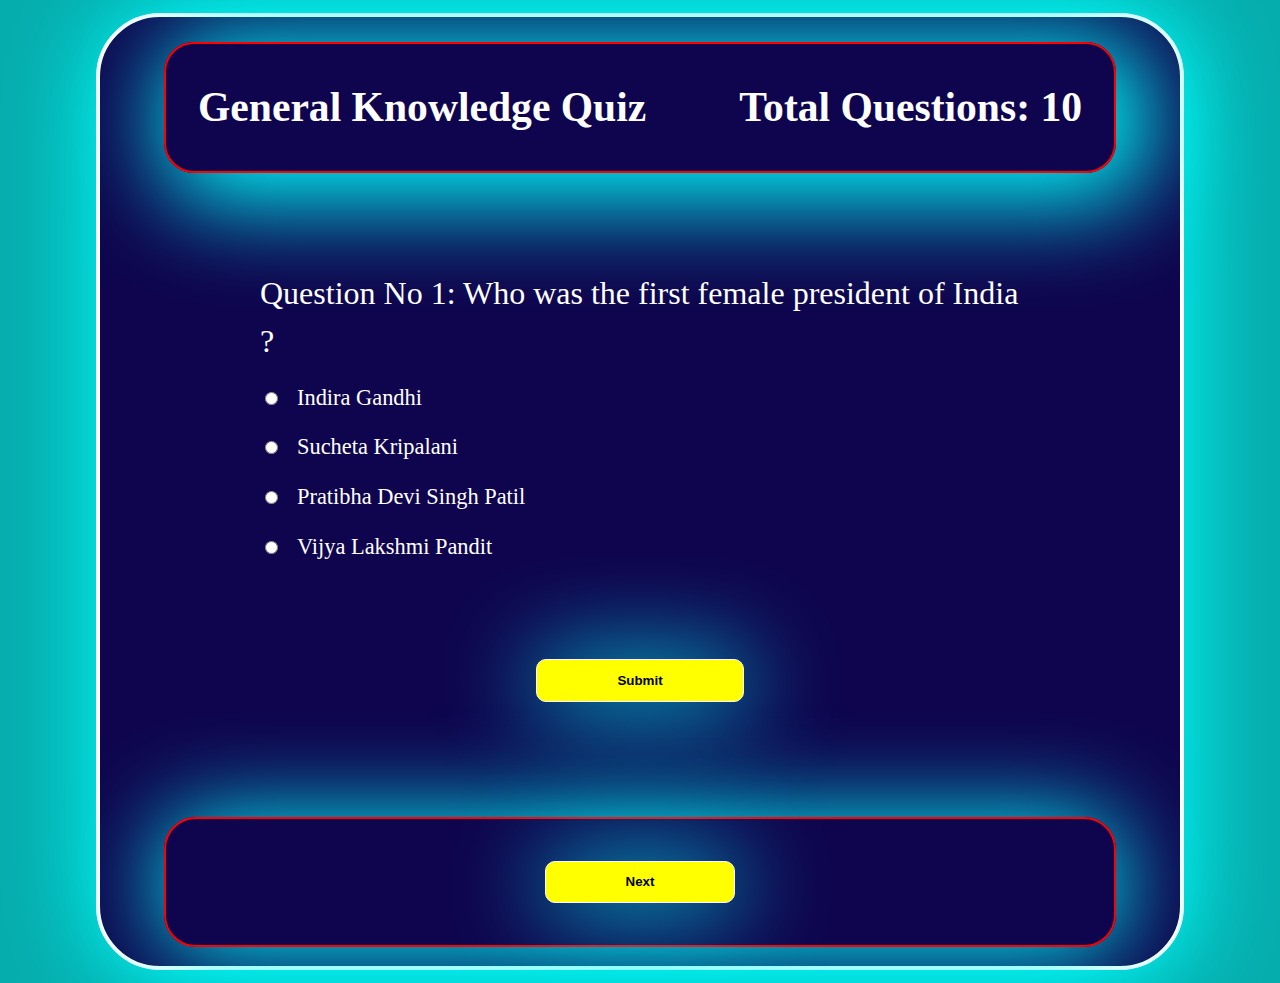
<file: block-BJaaim/code/index.html>
<!DOCTYPE html>
<html lang="en">
<head>
    <meta charset="UTF-8">
    <meta http-equiv="X-UA-Compatible" content="IE=edge">
    <meta name="viewport" content="width=device-width, initial-scale=1.0">
    <title>Quiz App</title>
    <link rel="stylesheet" href="./assets/stylesheets/style.css">

</head>
<body>
    <div class="main-container">
        <header class="flex justify-btwn items-center justify-center">
            <h1>General  Knowledge Quiz </h1>
                <p class="totalQ"></p>
            </header>
        
            <section class="flex justify-center">
                <div class="quiz flex justify-center">
                
                </div>
            </section>

            <footer class="flex justify-center">
                <div class="btn-container flex justify-between">
                    <button class="prev">Previous</button>
                    <button class="next">Next</button>
                    <button class="show-result">Show Result</button>
                </div>        
            </footer>
    </div>
    
    <script src="./assets/scripts/data.js"></script>
    <script src="./assets/scripts/index.js"></script>
</body>
</html>
</file>
<file: block-BJaaim/code/assets/stylesheets/style.css>
/* http://meyerweb.com/eric/tools/css/reset/ 
   v2.0 | 20110126
   License: none (public domain)
*/
html, body, div, span, applet, object, iframe,
h1, h2, h3, h4, h5, h6, p, blockquote, pre,
a, abbr, acronym, address, big, cite, code,
del, dfn, em, img, ins, kbd, q, s, samp,
small, strike, strong, sub, sup, tt, var,
b, u, i, center,
dl, dt, dd, ol, ul, li,
fieldset, form, label, legend,
table, caption, tbody, tfoot, thead, tr, th, td,
article, aside, canvas, details, embed,
figure, figcaption, footer, header, hgroup,
menu, nav, output, ruby, section, summary,
time, mark, audio, video {
  margin: 0;
  padding: 0;
  border: 0;
  font-size: 100%;
  font: inherit;
  vertical-align: baseline;
}

/* HTML5 display-role reset for older browsers */
article, aside, details, figcaption, figure,
footer, header, hgroup, menu, nav, section {
  display: block;
}

body {
  line-height: 1;
}

ol, ul {
  list-style: none;
}

blockquote, q {
  quotes: none;
}

blockquote:before, blockquote:after,
q:before, q:after {
  content: "";
  content: none;
}

table {
  border-collapse: collapse;
  border-spacing: 0;
}

*, *::before, *::after {
  box-sizing: border-box;
}

html {
  font-size: 16px;
}

body {
  line-height: 1.5;
  background-color: #07adad;
}

.flex {
  display: flex;
}

.justify-center {
  justify-content: center;
}

.items-center {
  align-items: center;
}

.justify-btwn {
  justify-content: space-between;
}

.main-container {
  background-color: #0f054e;
  margin: 0.8rem 6rem;
  border: 4px solid white;
  border-radius: 4rem;
  box-shadow: 0.1rem 0.2rem 6rem 0.1rem aqua;
}

header {
  margin: 0 4rem;
  margin-top: 1.6rem;
  padding: 2rem;
  box-shadow: 1rem 0.8rem 6rem 1rem aqua;
  border: 2px solid red;
}
header h1 {
  color: white;
  font-size: 2.6rem;
  font-weight: 600;
}
header p {
  color: white;
  font-size: 2.6rem;
  font-weight: 600;
}

.quiz, header {
  border-radius: 30px;
}

.quiz {
  width: 100%;
  font-size: 1.4rem;
  padding: 6rem;
  margin: 0 4rem;
}

.question {
  font-size: 2rem;
  padding-bottom: 1rem;
  color: white;
}

.options .options-container {
  margin-bottom: 1rem;
}
.options .options-container label {
  color: white;
  font-size: 1.4rem;
  font-weight: 400;
  padding-left: 1rem;
}

footer {
  border-radius: 2rem;
  border: 2px solid red;
  padding: 2.6rem;
  margin: 1.2rem 4rem;
  box-shadow: 0.1rem 0.2rem 6rem 0.1rem aqua;
}

.button-wrapper {
  display: flex;
  justify-content: center;
}
.button-wrapper button {
  border: 1px solid white;
  padding: 0.8rem 5rem;
  display: inline-block;
  border-radius: 10px;
  margin-top: 5rem;
  background: yellow;
  outline: none;
  font-weight: 800;
  transition: ease-in-out 900ms;
  box-shadow: 0.1rem 0.2rem 6rem 0.1rem aqua;
}
.button-wrapper button:hover {
  transform: scale(1.2);
  background: greenyellow;
}

.btn-container button {
  border: 1px solid white;
  padding: 0.8rem 5rem;
  display: inline-block;
  border-radius: 10px;
  background: yellow;
  outline: none;
  margin: 0 4rem;
  font-weight: 800;
  transition: ease-in-out 900ms;
  box-shadow: 0.1rem 0.2rem 6rem 0.1rem aqua;
}
.btn-container button:hover {
  transform: scale(1.2);
  background: greenyellow;
}

.show-result {
  display: none;
}/*# sourceMappingURL=style.css.map */
</file>
